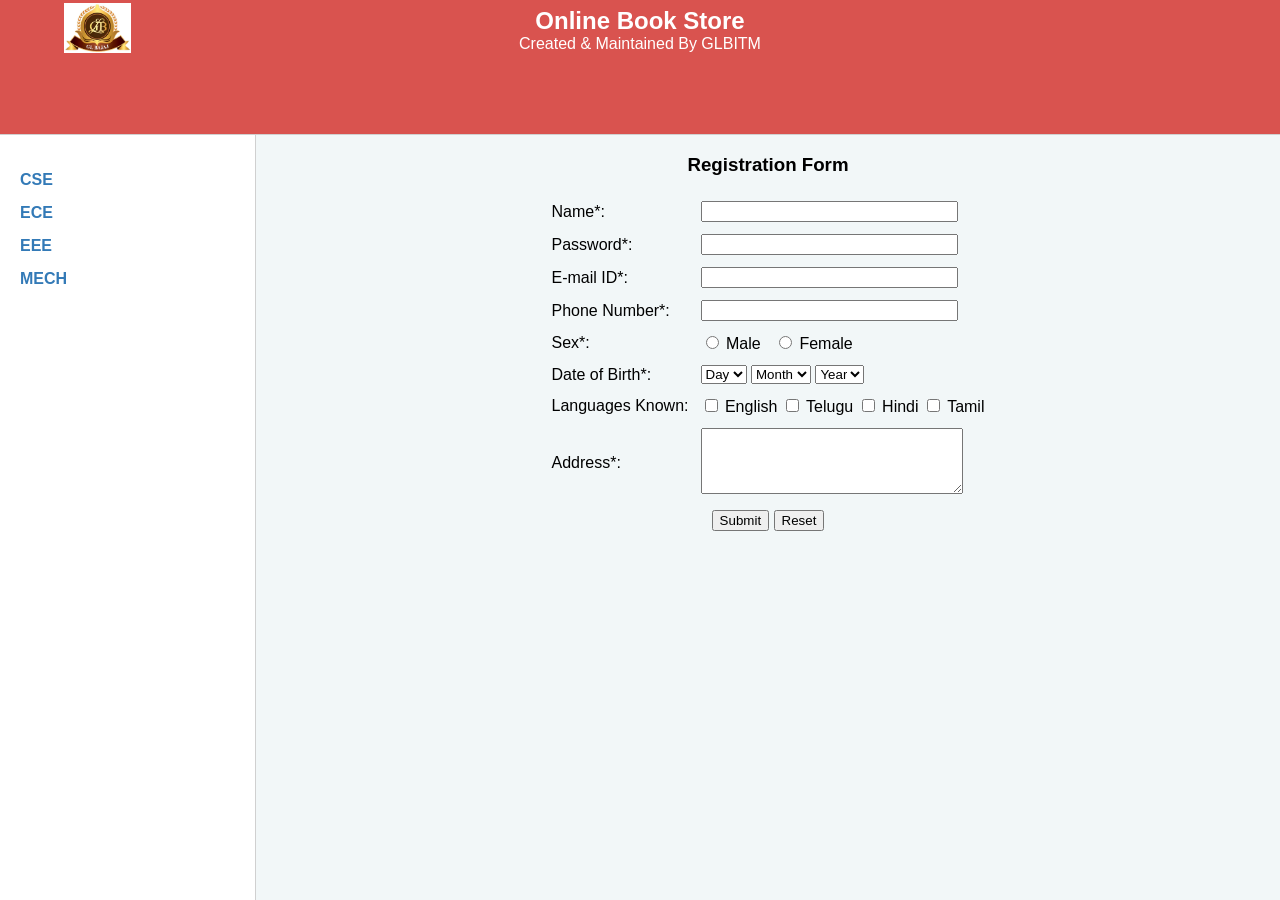
<file: index.html>
<!DOCTYPE html>
<html>
<head>
    <title>Online Book Store - Experiment</title>
</head>
<frameset rows="15%, 85%" border="1">
    <frame src="header.html" name="topFrame">
    <frameset cols="20%, 80%">
        <frame src="sidebar.html" name="leftFrame">
        <frame src="registration.html" name="rightFrame">
    </frameset>
</frameset>
</html>
</file>
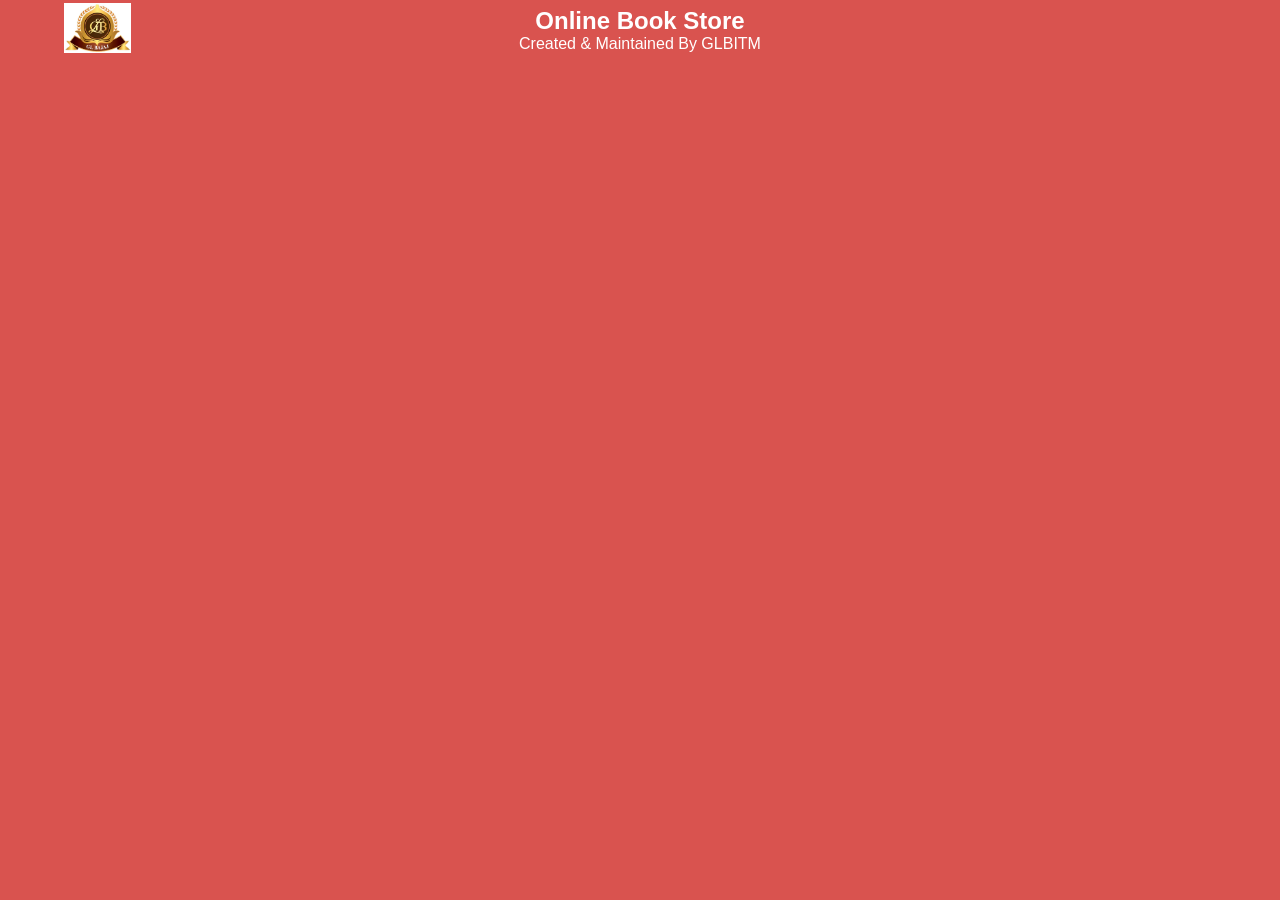
<file: header.html>
<!DOCTYPE html>
<html>
<head>
    <link rel="stylesheet" href="style.css">
</head>
<body class="header-bg">
    <table width="100%">
        <tr>
            <!-- Bas yahan top-left me chota sa GL Bajaj Logo aayega -->
            <td width="15%" align="center">
                <img src="imgs\logo.png" alt="GL Bajaj Logo" height="50">
            </td>
            <td width="70%" align="center">
                <h2>Online Book Store</h2>
                <p>Created & Maintained By GLBITM</p>
            </td>
            <td width="15%"></td>
        </tr>
    </table>
</body>
</html>
</file>
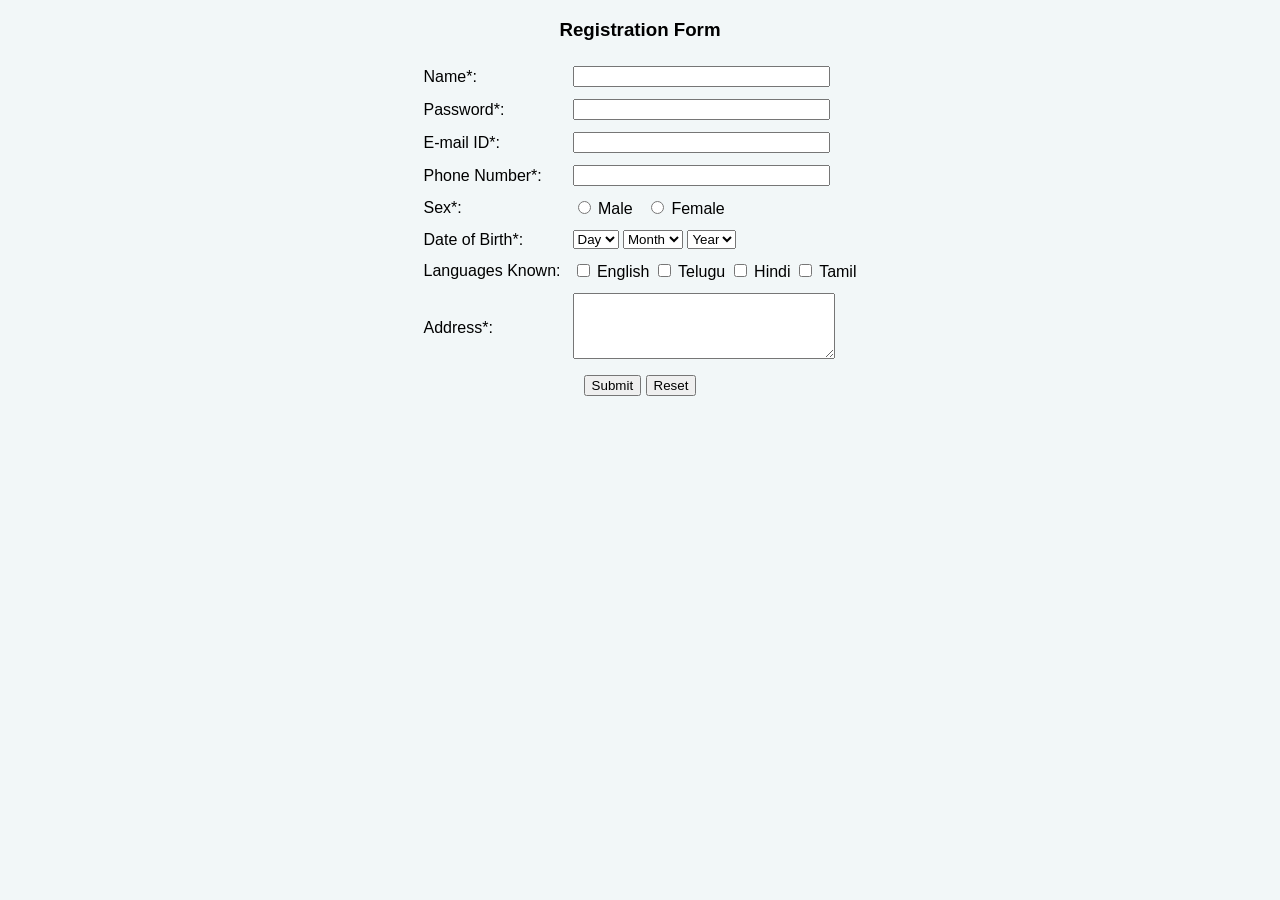
<file: registration.html>
<!DOCTYPE html>
<html>
<head>
    <link rel="stylesheet" href="style.css">
</head>
<body>
    <h3 align="center">Registration Form</h3>
    <form>
        <table align="center" cellpadding="5">
            <tr>
                <td>Name*:</td>
                <td><input type="text" size="30"></td>
            </tr>
            <tr>
                <td>Password*:</td>
                <td><input type="password" size="30"></td>
            </tr>
            <tr>
                <td>E-mail ID*:</td>
                <td><input type="text" size="30"></td>
            </tr>
            <tr>
                <td>Phone Number*:</td>
                <td><input type="text" size="30"></td>
            </tr>
            <tr>
                <td>Sex*:</td>
                <td>
                    <input type="radio" name="gender"> Male &nbsp;
                    <input type="radio" name="gender"> Female
                </td>
            </tr>
            <tr>
                <td>Date of Birth*:</td>
                <td>
                    <select><option>Day</option></select>
                    <select><option>Month</option></select>
                    <select><option>Year</option></select>
                </td>
            </tr>
            <tr>
                <td>Languages Known:</td>
                <td>
                    <input type="checkbox"> English 
                    <input type="checkbox"> Telugu 
                    <input type="checkbox"> Hindi 
                    <input type="checkbox"> Tamil
                </td>
            </tr>
            <tr>
                <td>Address*:</td>
                <td><textarea rows="4" cols="30"></textarea></td>
            </tr>
            <tr>
                <td colspan="2" align="center">
                    <input type="submit" value="Submit">
                    <input type="reset" value="Reset">
                </td>
            </tr>
        </table>
    </form>
</body>
</html>
</file>
<file: style.css>
body {
    font-family: Arial, sans-serif;
    background-color: #f2f7f8;
    margin: 0;
}
.header-bg {
    background-color: #d9534f;
    color: white;
}
.header-bg h2, .header-bg p {
    margin: 0;
}
.sidebar-bg {
    background-color: #ffffff;
    padding-top: 20px;
}
.sidebar-bg ul {
    list-style-type: none;
    padding-left: 20px;
}
.sidebar-bg li {
    margin-bottom: 15px;
}
.sidebar-bg a {
    text-decoration: none;
    color: #337ab7;
    font-weight: bold;
}
.sidebar-bg a:hover {
    text-decoration: underline;
}
</file>
